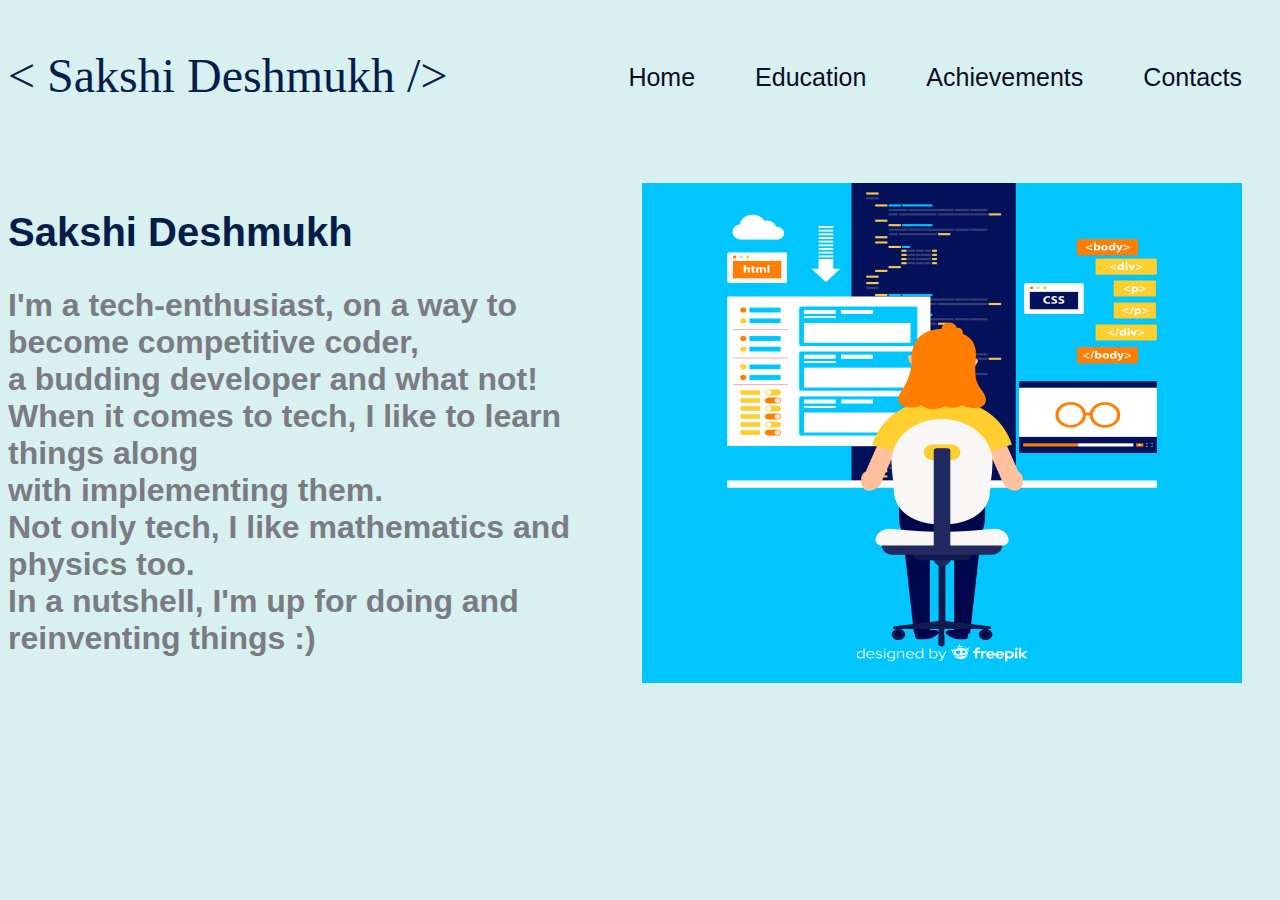
<file: index.html>
<!DOCTYPE html>
<html lang="en">
<head>
    <meta charset="UTF-8">
    <meta name="viewport" content="width=device-width, initial-scale=1.0">
    <title>Sakshi's Portfolio</title>
    <link rel="stylesheet" href="portfolio.css">
</head>
<body style="background-color:rgb(216, 241, 240)">
    <header>
        <nav>
             <div class="left">
                <h2> < Sakshi Deshmukh /></h2>
            </div>
            <div class="right">
                <ul>
                    <li><a href="sample_portfolio.html">Home</a></li>
                    <li><a href="Education1.html">Education</a></li>
                    <li><a href="\">Achievements</a></li>
                    <li><a href="\">Contacts</a></li>
                </ul>
            </div>
        </nav>
        <br>
        <br>
    </header>
   
    <nav3>
      
        <img src="Portfolio_image.jpg" alt="Portfolio">
    </nav3>
    
    

    <h1>Sakshi Deshmukh</h1>
    <p>
        I'm a tech-enthusiast, on a way to 
        <br> become competitive coder,<br>
        a budding developer and what not! <br>
        When it comes to tech, I like to learn things along<br> 
        with implementing them.<br>
        Not only tech, I like mathematics and physics too.<br>
        In a nutshell, I'm up for doing and reinventing things :)<br>
    </p>

</body>
</html>
</file>
<file: portfolio.css>
h2 {
    font-family:Brush Script MT,cursive;
    font-weight: normal;
    color:rgb(5, 29, 74);
}

h1 {
    color:rgb(5, 29, 74);
    font-family: Verdana, Geneva, Tahoma, sans-serif;
    font-size:40px;
    font-style:normal;
   
}

p {
    font-weight:bold;
    font-size:xx-large;
    color:rgb(123, 123, 132);
    font-family: Arial, Helvetica, sans-serif;
}

.left {
    font-size: 2rem;
}

nav {
    display:flex;
    justify-content:space-between;
}

nav ul {
    display:flex;
    justify-content:space-between;
    font-family: Arial, Helvetica, sans-serif;
    font-size:25px;
    color:rgb(5,29,74);
}

nav ul li {
    list-style:None;
    margin:30px;
}

nav ul li a {
    text-decoration:None;
    color:rgb(12, 12, 37);
}
nav ul li a:hover{
    color:rgb(132, 79, 237);   
}

nav2 {
    display:flex;
    justify-content:space-evenly;
    font-family: Arial, Helvetica, sans-serif;
}

img {
    float:right;
    height:500px;
    width:600px;
    padding-right: 30px;
}

nav3 {
    justify-content:space-around;
}

p1{
    font-family: Arial, Helvetica, sans-serif;
    font-size:40px;
    padding-right:340px;
    padding-top: 80px;
    color:rgb(5, 29, 74);
}
</file>
